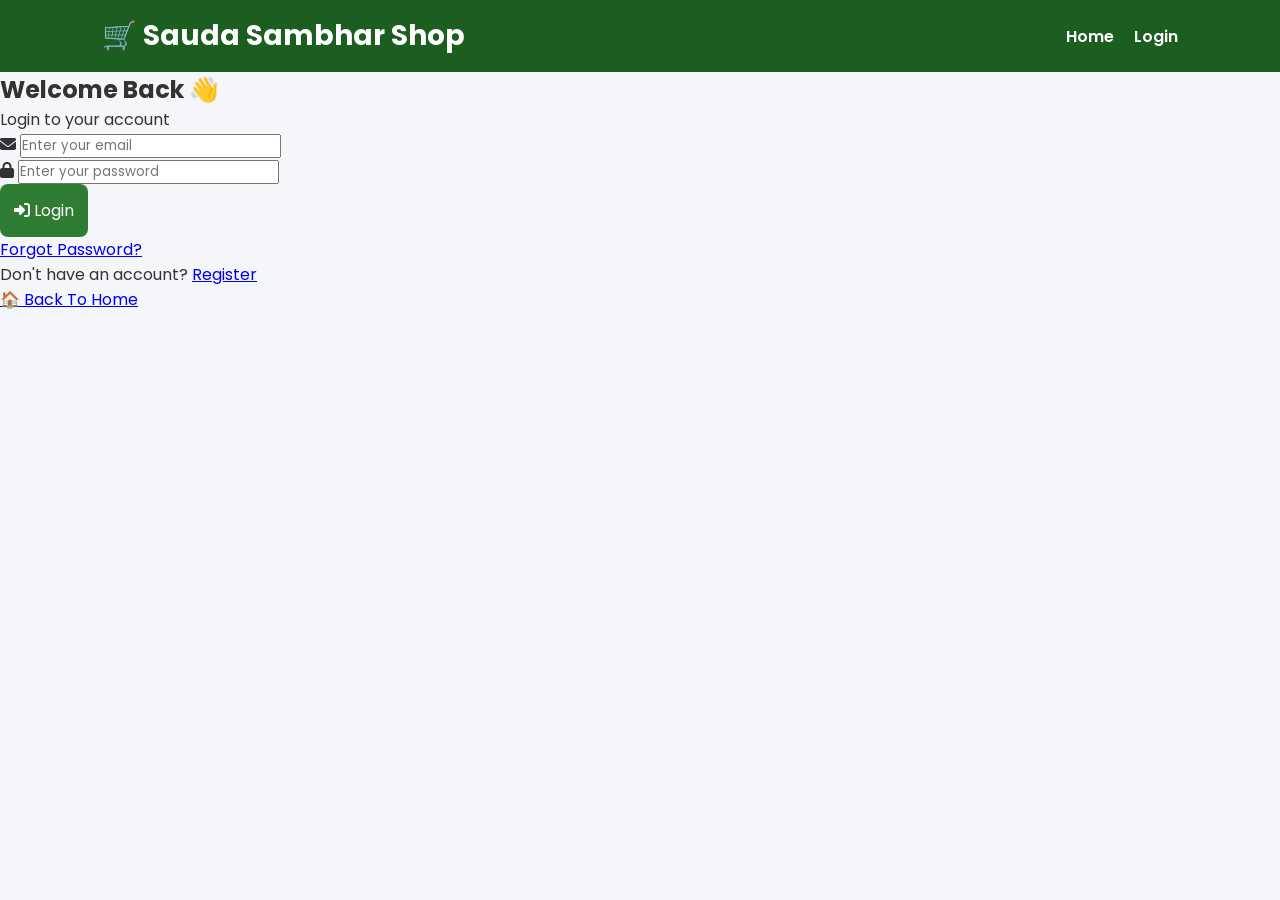
<file: login.html>
<!DOCTYPE html>
<html lang="en">
<head>
<meta charset="UTF-8">
<meta name="viewport" content="width=device-width, initial-scale=1.0">

<title>Login | Sauda Sambhar Shop</title>

<link rel="stylesheet" href="css/style.css">
<link rel="preconnect" href="https://fonts.googleapis.com">
<link href="https://fonts.googleapis.com/css2?family=Poppins:wght@300;400;500;600;700&display=swap" rel="stylesheet">
<link rel="stylesheet" href="https://cdnjs.cloudflare.com/ajax/libs/font-awesome/6.6.0/css/all.min.css">

</head>
<body>

<header>
    <div class="logo">
        🛒 <span>Sauda Sambhar Shop</span>
    </div>

    <nav>
        <a href="index.html">Home</a>
        <a href="login.html" class="active">Login</a>
    </nav>
</header>

<section class="login-page">

<div class="login-card">

<h1>Welcome Back 👋</h1>

<p>Login to your account</p>

<form id="loginForm">

<div class="input-box">
<i class="fa-solid fa-envelope"></i>
<input
type="email"
id="email"
placeholder="Enter your email"
required>
</div>

<div class="input-box">
<i class="fa-solid fa-lock"></i>
<input
type="password"
id="password"
placeholder="Enter your password"
required>
</div>

<button type="submit" class="login-btn">
<i class="fa-solid fa-right-to-bracket"></i>
Login
</button>

</form>

<div class="extra-links">
<a href="#">Forgot Password?</a>

<p>
Don't have an account?
<a href="#">Register</a>
</p>
</div>

<a href="index.html" class="home-btn">
🏠 Back To Home
</a>

</div>

</section>

<script type="module" src="js/auth.js"></script>

</body>
</html>
</file>
<file: css/style.css>
@import url('https://fonts.googleapis.com/css2?family=Poppins:wght@300;400;500;600;700&display=swap');

*{
margin:0;
padding:0;
box-sizing:border-box;
font-family:'Poppins',sans-serif;
}

body{
background:#f4f6f9;
color:#333;
}

/* HEADER */

header{
background:#1b5e20;
padding:15px 8%;
display:flex;
justify-content:space-between;
align-items:center;
flex-wrap:wrap;
position:sticky;
top:0;
z-index:999;
}

.logo{
font-size:28px;
font-weight:700;
color:#fff;
}

nav{
display:flex;
gap:20px;
align-items:center;
}

nav a{
color:#fff;
text-decoration:none;
font-weight:600;
}

nav a:hover{
color:#ffd54f;
}

#logoutBtn{
background:#e53935;
color:#fff;
border:none;
padding:10px 18px;
border-radius:8px;
cursor:pointer;
}

/* HERO */

.banner{
background:linear-gradient(135deg,#2e7d32,#4caf50);
padding:70px 20px;
text-align:center;
color:#fff;
}

.banner h1{
font-size:45px;
margin-bottom:10px;
}

.banner p{
font-size:20px;
margin-bottom:25px;
}

.search{
max-width:600px;
margin:auto;
display:flex;
}

.search input{
flex:1;
padding:15px;
border:none;
outline:none;
border-radius:8px 0 0 8px;
}

.search button{
width:60px;
border:none;
background:#1b5e20;
color:#fff;
border-radius:0 8px 8px 0;
cursor:pointer;
}

/* CATEGORY */

.categories{
padding:40px 8%;
}

.categories h2{
text-align:center;
margin-bottom:25px;
}

.category-grid{
display:grid;
grid-template-columns:repeat(auto-fit,minmax(150px,1fr));
gap:20px;
}

.category{
background:#fff;
padding:25px;
text-align:center;
border-radius:15px;
box-shadow:0 5px 15px rgba(0,0,0,.08);
cursor:pointer;
transition:.3s;
font-size:35px;
}

.category span{
display:block;
margin-top:10px;
font-size:17px;
font-weight:600;
}

.category:hover{
transform:translateY(-5px);
background:#2e7d32;
color:#fff;
}

/* PRODUCT GRID */

.product-grid,
#products{
display:grid;
grid-template-columns:repeat(auto-fit,minmax(250px,1fr));
gap:20px;
padding:30px 8%;
}

.card{
background:#fff;
border-radius:15px;
overflow:hidden;
box-shadow:0 5px 15px rgba(0,0,0,.1);
transition:.3s;
}

.card:hover{
transform:translateY(-5px);
}

.card img{
width:100%;
height:220px;
object-fit:cover;
}

.card h3{
padding:15px;
}

.card p{
padding:0 15px;
font-size:20px;
color:#2e7d32;
font-weight:bold;
}

.card button{
margin:15px;
width:calc(100% - 30px);
padding:12px;
border:none;
background:#1b5e20;
color:#fff;
border-radius:8px;
cursor:pointer;
}

/* ADMIN */

.admin-panel{
max-width:900px;
margin:30px auto;
padding:20px;
}

.admin-card{
background:#fff;
padding:25px;
border-radius:15px;
box-shadow:0 5px 15px rgba(0,0,0,.1);
margin-bottom:25px;
}

.admin-card h2{
margin-bottom:20px;
}

#productForm{
display:flex;
flex-direction:column;
gap:15px;
}

#productForm input,
#productForm textarea{
padding:15px;
border:1px solid #ddd;
border-radius:10px;
font-size:16px;
}

#productForm textarea{
height:120px;
resize:none;
}

.upload{
padding:18px;
border:2px dashed #4caf50;
text-align:center;
border-radius:10px;
cursor:pointer;
font-weight:600;
}

#preview{
display:block;
max-width:220px;
margin:15px auto;
border-radius:10px;
}

/* BUTTON */

button{
background:#2e7d32;
color:#fff;
padding:14px;
border:none;
border-radius:8px;
cursor:pointer;
font-size:16px;
}

button:hover{
background:#1b5e20;
}

/* OFFER */

.offer{
margin:30px 8%;
background:#ff9800;
padding:30px;
border-radius:15px;
text-align:center;
color:#fff;
}

/* FOOTER */

footer{
background:#1b5e20;
color:#fff;
text-align:center;
padding:30px;
margin-top:30px;
}

/* MOBILE */

@media(max-width:768px){

header{
flex-direction:column;
gap:15px;
}

nav{
flex-wrap:wrap;
justify-content:center;
}

.banner h1{
font-size:30px;
}

.search{
flex-direction:column;
}

.search input{
border-radius:8px;
margin-bottom:10px;
}

.search button{
width:100%;
border-radius:8px;
height:50px;
}

.product-grid,
#products{
grid-template-columns:repeat(2,1fr);
padding:15px;
gap:15px;
}

.card img{
height:150px;
}

.category-grid{
grid-template-columns:repeat(2,1fr);
}

.admin-panel{
padding:10px;
}

}
</file>
